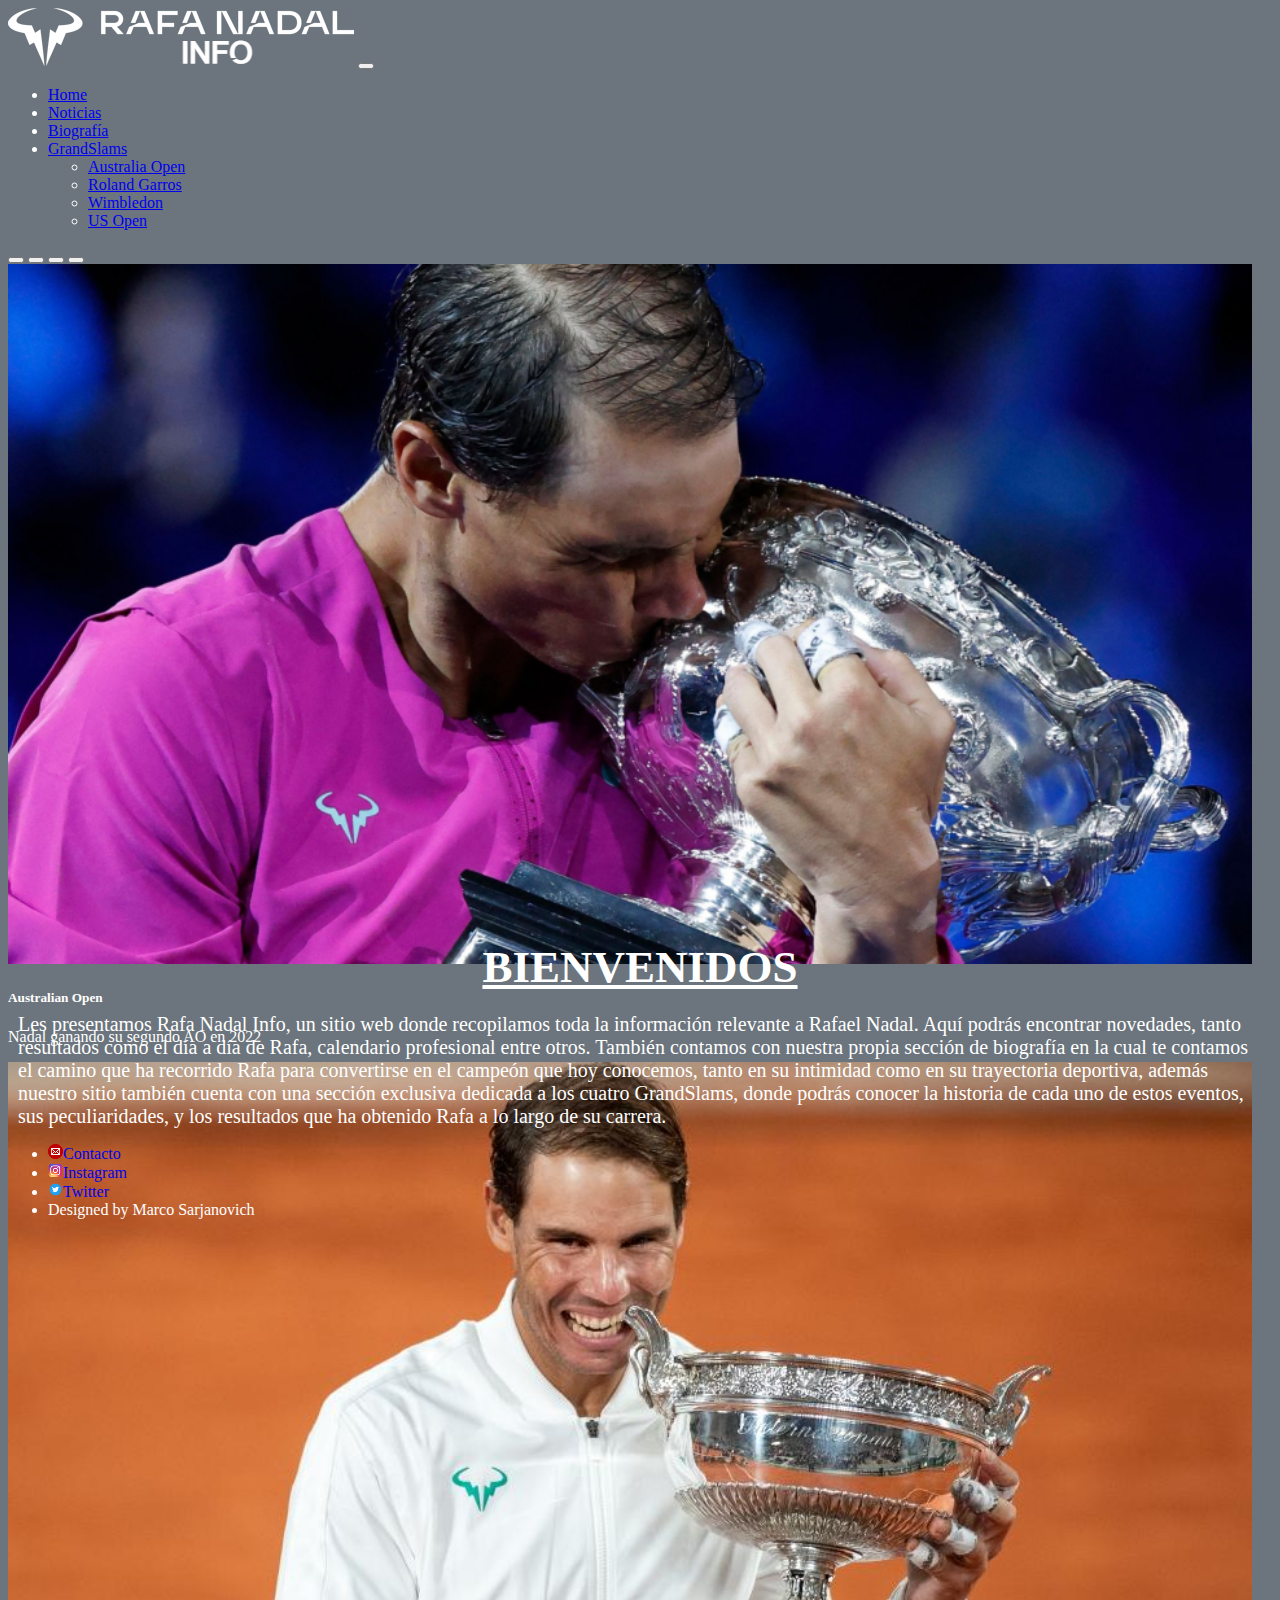
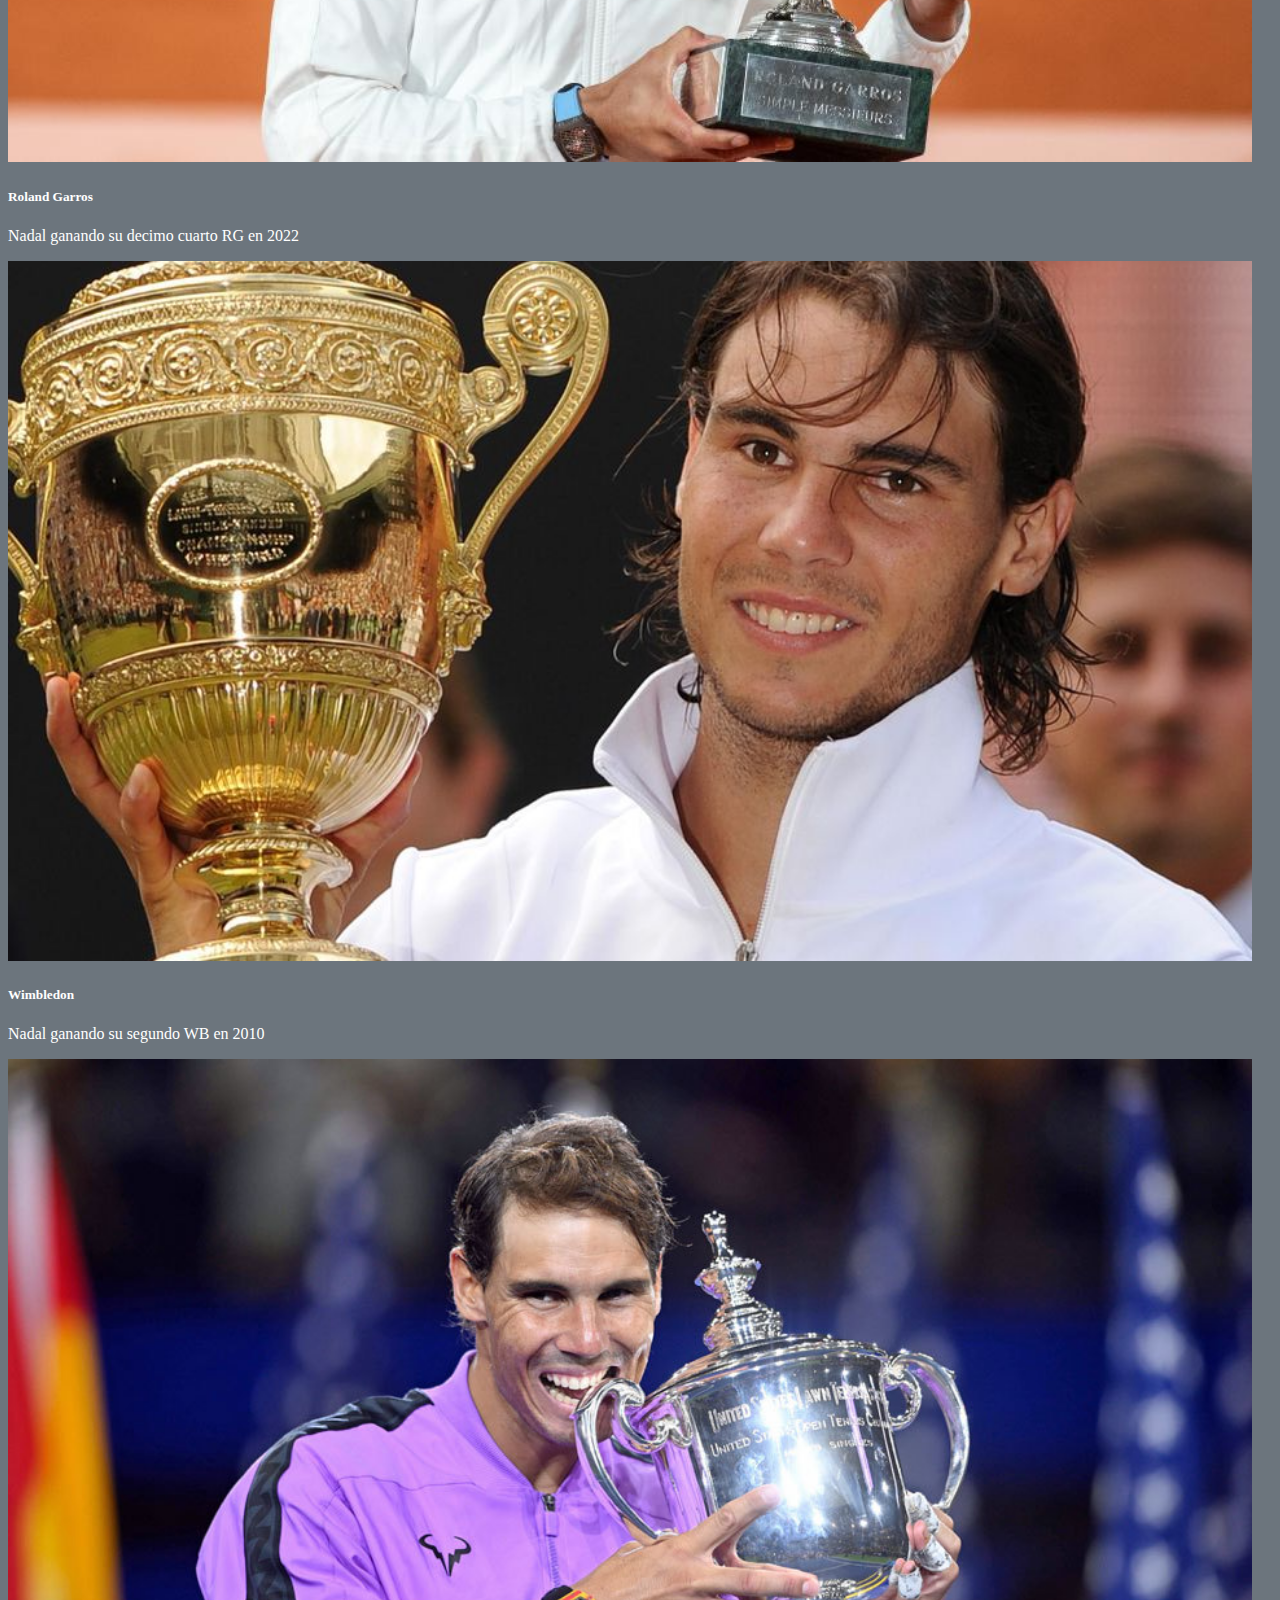
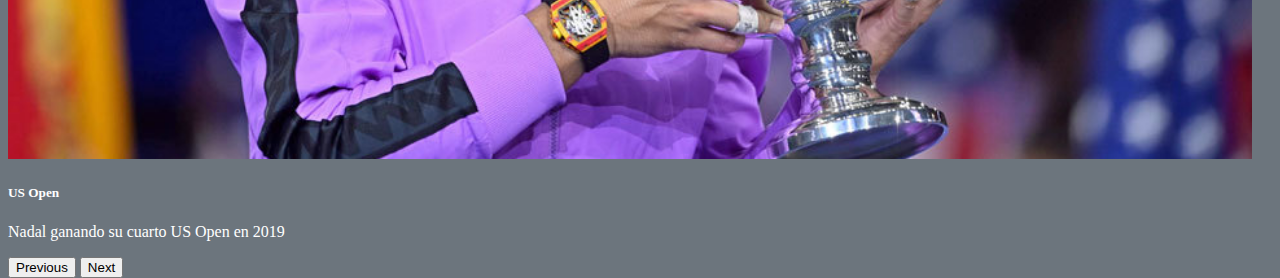
<file: index.html>
<!DOCTYPE html>
<html lang="en">
<head>
    <meta charset="UTF-8">
    <meta http-equiv="X-UA-Compatible" content="IE=edge">
    <meta name="viewport" content="width=device-width, initial-scale=1.0">
    <link href="https://cdn.jsdelivr.net/npm/bootstrap@5.1.3/dist/css/bootstrap.min.css" rel="stylesheet" integrity="sha384-1BmE4kWBq78iYhFldvKuhfTAU6auU8tT94WrHftjDbrCEXSU1oBoqyl2QvZ6jIW3" crossorigin="anonymous">
    <link rel="stylesheet" href="./css/styles.css">
    <title>Desafio</title>
</head>
<body>
  <nav class="navbar navbar-expand-lg navbar-light bg-dark">
    <div class="container-fluid">
      <a class="navbar-brand" href="#"><img src="./images/RAFA NADAL INFO.png" alt=""></a>
      <button class="navbar-toggler" type="button" data-bs-toggle="collapse" data-bs-target="#navbarNav" aria-controls="navbarNav" aria-expanded="false" aria-label="Toggle navigation">
        <span class="navbar-toggler-icon"></span>
      </button>
      <div class="collapse navbar-collapse justify-content-end" id="navbarNav">
        <ul class="navbar-nav">
          <li class="nav-item">
            <a class="nav-link text-light" aria-current="page" href="#">Home</a>
          </li>
          <li class="nav-item">
            <a class="nav-link text-light" href="./pages/Noticias.html">Noticias</a>
          </li>
          <li class="nav-item">
            <a class="nav-link text-light" href="#">Biografía</a>
          </li>
          <li class="nav-item dropdown">
            <a class="nav-link dropdown-toggle text-light" href="#" id="navbarDropdownMenuLink" role="button" data-bs-toggle="dropdown" aria-expanded="false">
              GrandSlams
            </a>
            <ul class="dropdown-menu" aria-labelledby="navbarDropdownMenuLink">
              <li><a class="dropdown-item" href="#">Australia Open</a></li>
              <li><a class="dropdown-item" href="#">Roland Garros</a></li>
              <li><a class="dropdown-item" href="#">Wimbledon</a></li>
              <li><a class="dropdown-item" href="#">US Open</a></li>
            </ul>
          </li>
        </ul>
      </div>
    </div>
  </nav>

<header>
  <div id="carouselExampleCaptions" class="carousel slide" data-bs-ride="carousel">
    <div class="carousel-indicators">
      <button type="button" data-bs-target="#carouselExampleCaptions" data-bs-slide-to="0" class="active" aria-current="true" aria-label="Slide 1"></button>
      <button type="button" data-bs-target="#carouselExampleCaptions" data-bs-slide-to="1" aria-label="Slide 2"></button>
      <button type="button" data-bs-target="#carouselExampleCaptions" data-bs-slide-to="2" aria-label="Slide 3"></button>
      <button type="button" data-bs-target="#carouselExampleCaptions" data-bs-slide-to="3" aria-label="Slide 4"></button>
    </div>
    <div class="carousel-inner">
      <div class="carousel-item active" >
        <img src="./images/AO.png" height="700px" class="d-block w-100" alt="...">
        <div class="carousel-caption d-none d-md-block">
          <h5>Australian Open</h5>
          <p>Nadal ganando su segundo AO en 2022</p>
        </div>
      </div>
      <div class="carousel-item">
        <img src="./images/RG.jpg" height="700px" class="d-block w-100" alt="...">
        <div class="carousel-caption d-none d-md-block">
          <h5>Roland Garros</h5>
          <p>Nadal ganando su decimo cuarto RG en 2022</p>
        </div>
      </div>
      <div class="carousel-item">
        <img src="./images/WB.png" height="700px" class="d-block w-100" alt="...">
        <div class="carousel-caption d-none d-md-block">
          <h5>Wimbledon</h5>
          <p>Nadal ganando su segundo WB en 2010</p>
        </div>
      </div>
      <div class="carousel-item">
        <img src="./images/US.png" height="700px" class="d-block w-100" alt="...">
        <div class="carousel-caption d-none d-md-block">
          <h5>US Open</h5>
          <p>Nadal ganando su cuarto US Open en 2019</p>
        </div>
    </div>
    <button class="carousel-control-prev" type="button" data-bs-target="#carouselExampleCaptions" data-bs-slide="prev">
      <span class="carousel-control-prev-icon" aria-hidden="true"></span>
      <span class="visually-hidden">Previous</span>
    </button>
    <button class="carousel-control-next" type="button" data-bs-target="#carouselExampleCaptions" data-bs-slide="next">
      <span class="carousel-control-next-icon" aria-hidden="true"></span>
      <span class="visually-hidden">Next</span>
    </button>
  </div>
</header>

<body>
  

  <main class="container-fluid bg-secondary">
    <div class="row"></div>
      <div class="col text-center">

        <h1 class="titulo">BIENVENIDOS</h1>
        <p class="texto mb-5 ">Les presentamos Rafa Nadal Info, un sitio web donde recopilamos toda la información relevante a Rafael Nadal.
          Aquí podrás encontrar novedades, tanto resultados como el día a día de Rafa, calendario profesional entre otros. También contamos con nuestra propia sección de biografía en la cual te contamos el camino que ha recorrido Rafa para convertirse en el campeón que hoy conocemos, tanto en su intimidad como en su trayectoria deportiva, además nuestro sitio también cuenta con una sección exclusiva dedicada a los cuatro GrandSlams, donde podrás conocer la historia de cada uno de estos eventos, sus peculiaridades, y los resultados que ha obtenido Rafa a lo largo de su carrera.</p>
      </div>
    
  </main>
</body>
<footer class="container-fluid bg-dark">
   <div class="row text-center text-light"> 
      <ul>    
        <li><img src="./images/pngegg.png" alt=""><a href="./pages/contacto.html">Contacto</a></li>    
        <li><img src="./images/instagram.png" alt=""><a href="https://www.instagram.com/marcosarja">Instagram</a></li>
        <li><img src="./images/twitter.png" alt=""><a href="https://twitter.com/marcosarja">Twitter</a></li>
        <li>Designed by Marco Sarjanovich</li>
    </ul>


  </div>
</footer>


<script src="https://cdn.jsdelivr.net/npm/@popperjs/core@2.10.2/dist/umd/popper.min.js" integrity="sha384-7+zCNj/IqJ95wo16oMtfsKbZ9ccEh31eOz1HGyDuCQ6wgnyJNSYdrPa03rtR1zdB" crossorigin="anonymous"></script>
<script src="https://cdn.jsdelivr.net/npm/bootstrap@5.1.3/dist/js/bootstrap.min.js" integrity="sha384-QJHtvGhmr9XOIpI6YVutG+2QOK9T+ZnN4kzFN1RtK3zEFEIsxhlmWl5/YESvpZ13" crossorigin="anonymous"></script>
</body>
</html>
</file>
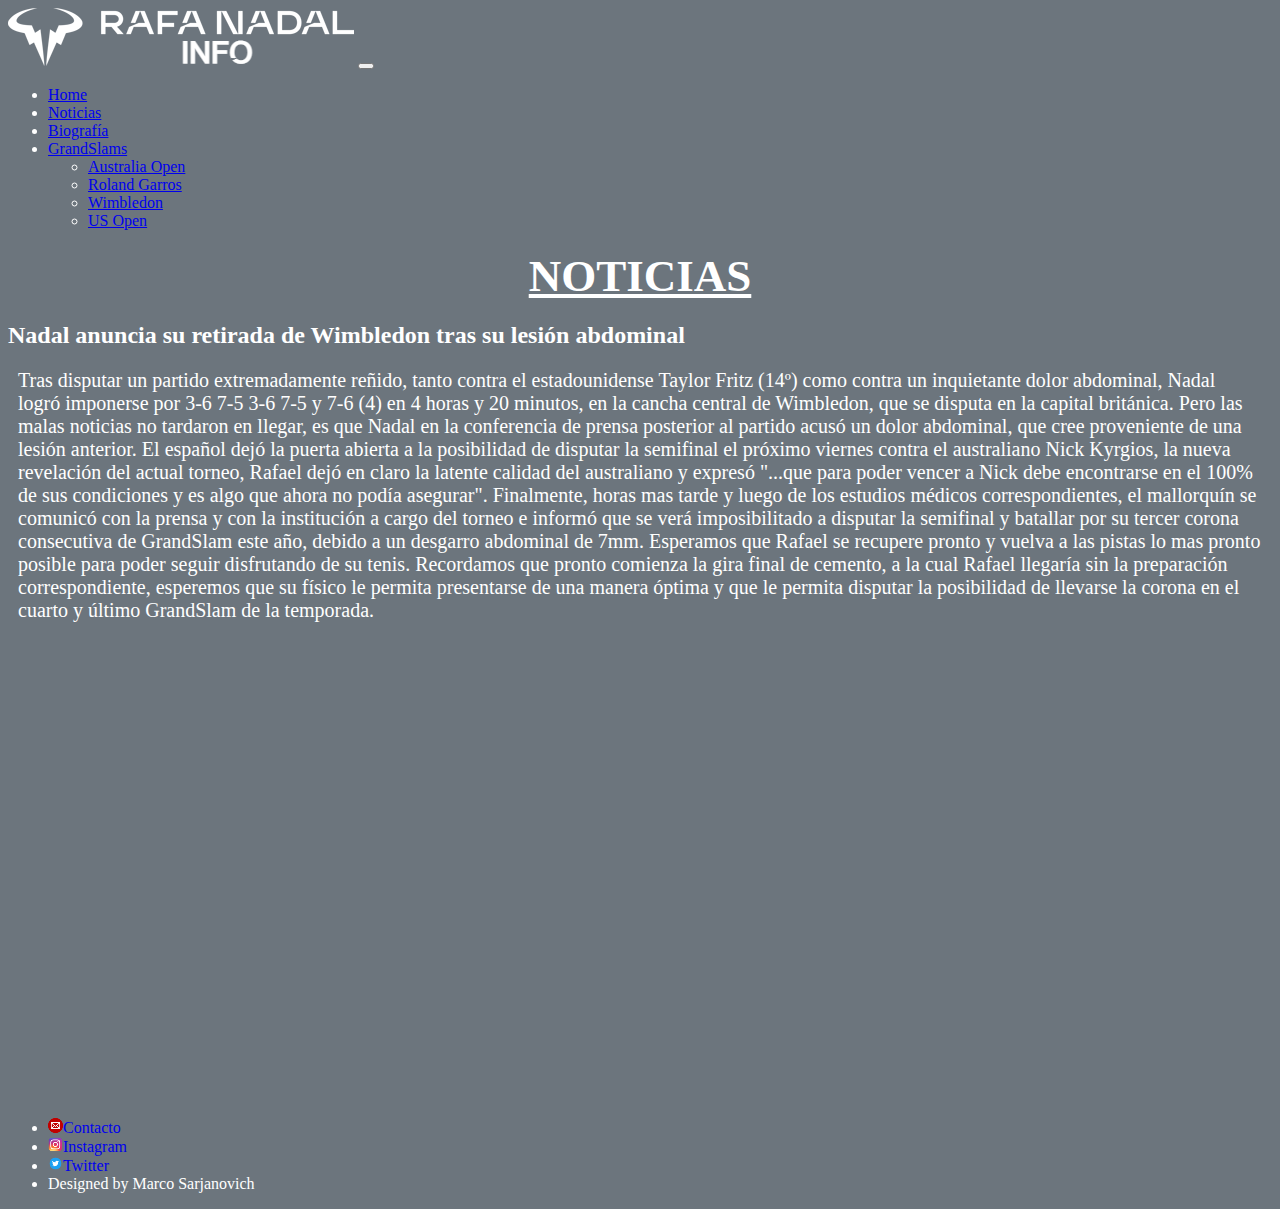
<file: pages/Noticias.html>
<!DOCTYPE html>
<html lang="en">
<head>
    <meta charset="UTF-8">
    <meta http-equiv="X-UA-Compatible" content="IE=edge">
    <meta name="viewport" content="width=device-width, initial-scale=1.0">
    <link href="https://cdn.jsdelivr.net/npm/bootstrap@5.1.3/dist/css/bootstrap.min.css" rel="stylesheet" integrity="sha384-1BmE4kWBq78iYhFldvKuhfTAU6auU8tT94WrHftjDbrCEXSU1oBoqyl2QvZ6jIW3" crossorigin="anonymous">
    <link rel="stylesheet" href="../css/styles.css">
    <title>Desafio</title>
</head>
<body>
  <nav class="navbar navbar-expand-lg navbar-light bg-dark">
    <div class="container-fluid">
      <a class="navbar-brand" href="#"><img src="../images/RAFA NADAL INFO.png" alt=""></a>
      <button class="navbar-toggler" type="button" data-bs-toggle="collapse" data-bs-target="#navbarNav" aria-controls="navbarNav" aria-expanded="false" aria-label="Toggle navigation">
        <span class="navbar-toggler-icon"></span>
      </button>
      <div class="collapse navbar-collapse justify-content-end" id="navbarNav">
        <ul class="navbar-nav">
          <li class="nav-item">
            <a class="nav-link text-light" aria-current="page" href="../index.html">Home</a>
          </li>
          <li class="nav-item">
            <a class="nav-link text-light" href="#">Noticias</a>
          </li>
          <li class="nav-item">
            <a class="nav-link text-light" href="#">Biografía</a>
          </li>
          <li class="nav-item dropdown">
            <a class="nav-link dropdown-toggle text-light" href="#" id="navbarDropdownMenuLink" role="button" data-bs-toggle="dropdown" aria-expanded="false">
              GrandSlams
            </a>
            <ul class="dropdown-menu" aria-labelledby="navbarDropdownMenuLink">
              <li><a class="dropdown-item" href="#">Australia Open</a></li>
              <li><a class="dropdown-item" href="#">Roland Garros</a></li>
              <li><a class="dropdown-item" href="#">Wimbledon</a></li>
              <li><a class="dropdown-item" href="#">US Open</a></li>
            </ul>
          </li>
        </ul>
      </div>
    </div>
  </nav>



  

    <main class="container-fluid bg-secondary">
        <h1 class="titulo">NOTICIAS</h1>
      <div class="row">
        <section class="col-6 bg-secondary mb-5"> 
                <h2>Nadal anuncia su retirada de Wimbledon tras su lesión abdominal</h2>
                <p class="texto">Tras disputar un partido extremadamente reñido, tanto contra el estadounidense Taylor Fritz (14º) como contra un inquietante dolor abdominal, Nadal logró imponerse por 3-6 7-5 3-6 7-5 y 7-6 (4) en 4 horas y 20 minutos, en la cancha central de Wimbledon, que se disputa en la capital británica.
                    Pero las malas noticias no tardaron en llegar, es que Nadal en la conferencia de prensa posterior al partido acusó un dolor abdominal, que cree proveniente de una lesión anterior. El español dejó la puerta abierta a la posibilidad de disputar la semifinal el próximo viernes contra el australiano Nick Kyrgios, la nueva revelación del actual torneo, Rafael dejó en claro la latente calidad del australiano y expresó "...que para poder vencer a Nick debe encontrarse en el 100% de sus condiciones y es algo que ahora no podía asegurar". Finalmente, horas mas tarde y luego de los estudios médicos correspondientes, el mallorquín se comunicó con la prensa y con la institución a cargo del torneo e informó que se verá imposibilitado a disputar la semifinal y batallar por su tercer corona consecutiva de GrandSlam este año, debido a un desgarro abdominal de 7mm. Esperamos que Rafael se recupere pronto y vuelva a las pistas lo mas pronto posible para poder seguir disfrutando de su tenis. Recordamos que pronto comienza la gira final de cemento, a la cual Rafael llegaría sin la preparación correspondiente, esperemos que su físico le permita presentarse de una manera óptima y que le permita disputar la posibilidad de llevarse la corona en el cuarto y último GrandSlam de la temporada. </p>
        </section>
        <aside class="col-6 bg-secondary"> <div class="mt-5">
            <iframe  width="800" height="466" src="https://www.youtube.com/embed/Dm4NDMwWkzE" title="YouTube video player" frameborder="0" allow="accelerometer; autoplay; clipboard-write; encrypted-media; gyroscope; picture-in-picture" allowfullscreen></iframe>   
           </div></aside>
      </div>
      <section></section>
      
    </main>
</body>

<footer class="container-fluid bg-dark mt-5">
    <div class="row text-center text-light"> 
       <ul>    
         <li><img src="../images/pngegg.png" alt=""><a href="./pages/contacto.html">Contacto</a></li>    
         <li><img src="../images/instagram.png" alt=""><a href="https://www.instagram.com/marcosarja">Instagram</a></li>
         <li><img src="../images/twitter.png" alt=""><a href="https://twitter.com/marcosarja">Twitter</a></li>
         <li>Designed by Marco Sarjanovich</li>
     </ul>
 
 
   </div>
 </footer>
</file>
<file: css/styles.css>
/*Nav Bar*/


body{ background-color: rgb(108,117,125);
      color: white;}

header{height: 75vh;
        width: 100vw;}

.titulo{font-size: 45px;
            text-align: center;   
            margin: 20px ;
            font-family: 'Cormorant SC', serif;
        text-decoration: underline;
        animation-name: animacion__titulo;
        animation-timing-function: ease-in-out ;
        animation-delay: 0s;
        animation-iteration-count: one;
        animation-duration: 1s;}

        @keyframes animacion__titulo {
                0%{ font-size: 0px;}
               
               
               
                100%{ font-size: 45px;}
        }

.texto{font-size: 20px;
            margin: 10px;  
            border: 5%; }
footer ul li a{text-decoration: none;}
</file>
